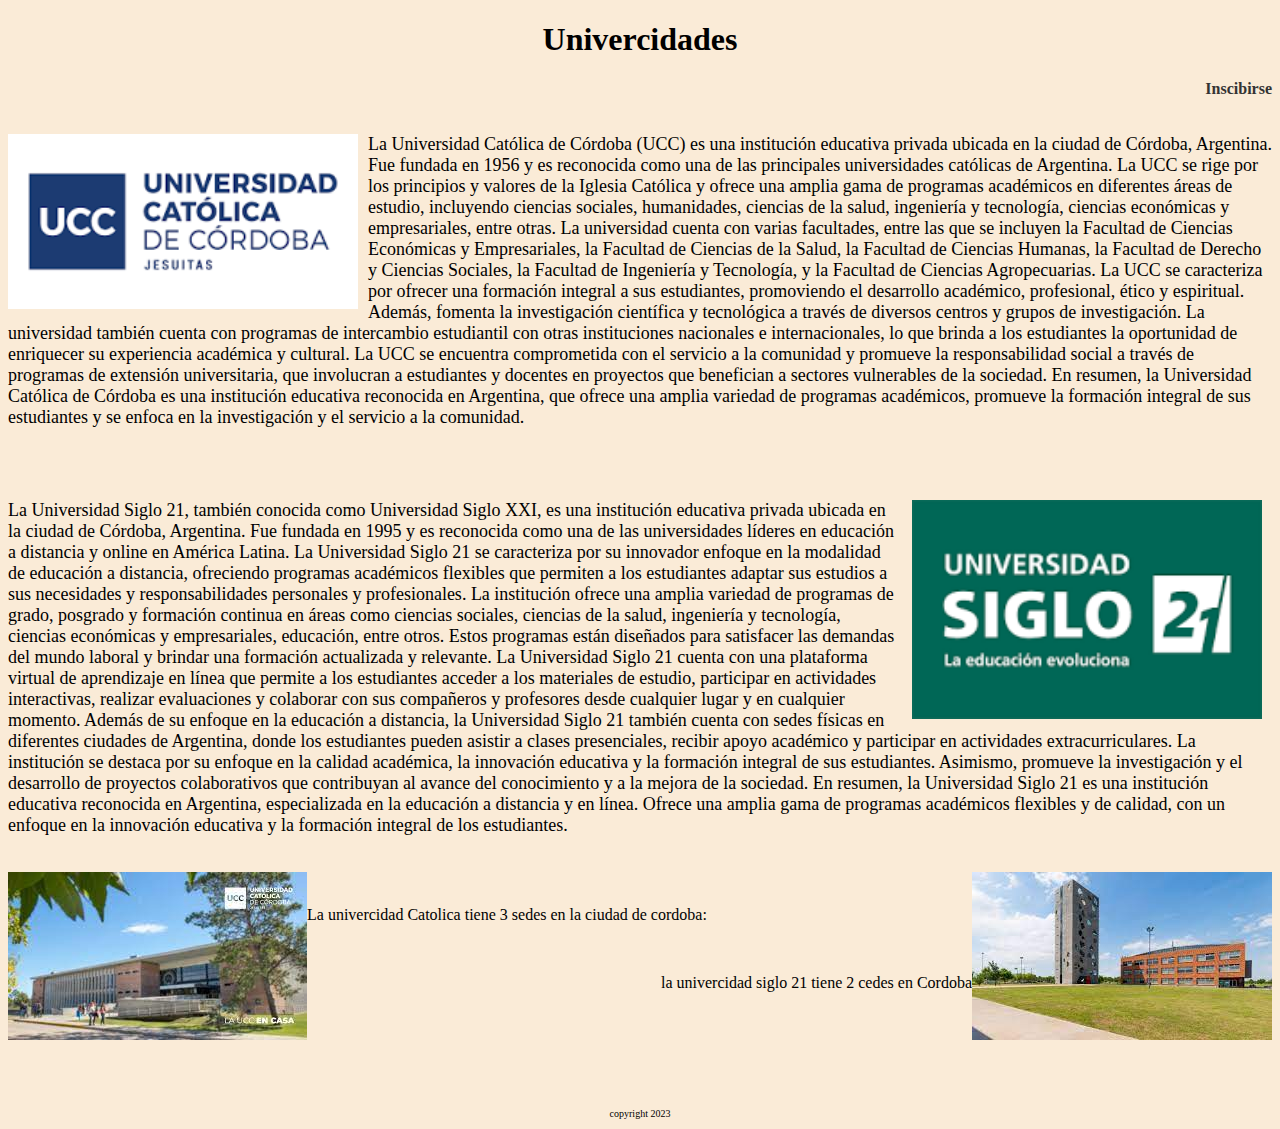
<file: index.html>
<!-- Tema: Univercidades 
     Tavia Damaris-->

<!DOCTYPE html>
<html lang="en">
<head>
    <meta charset="UTF-8">
    <meta name="viewport" content="width=device-width, initial-scale=1.0">
    <title>Univercidades</title>

    <link rel="stylesheet" href="styles.css">
</head>
<header>
    <h1>Univercidades</h1>
    <nav id="menu">
        <a href="contacto.html">Inscibirse</a>
        </nav>
        <br><br>
</header>
<body>
    <main>
        <section>
            <img src="/img/ucc.png" alt="imagen1" width="350" align="left">
            <p>La Universidad Católica de Córdoba (UCC) es una institución educativa privada ubicada en la ciudad de Córdoba, Argentina. Fue fundada en 1956 y es reconocida como una de las principales universidades católicas de Argentina.
                La UCC se rige por los principios y valores de la Iglesia Católica y ofrece una amplia gama de programas académicos en diferentes áreas de estudio, incluyendo ciencias sociales, humanidades, ciencias de la salud, ingeniería y tecnología, ciencias económicas y empresariales, entre otras.
                La universidad cuenta con varias facultades, entre las que se incluyen la Facultad de Ciencias Económicas y Empresariales, la Facultad de Ciencias de la Salud, la Facultad de Ciencias Humanas, la Facultad de Derecho y Ciencias Sociales, la Facultad de Ingeniería y Tecnología, y la Facultad de Ciencias Agropecuarias.
                La UCC se caracteriza por ofrecer una formación integral a sus estudiantes, promoviendo el desarrollo académico, profesional, ético y espiritual. Además, fomenta la investigación científica y tecnológica a través de diversos centros y grupos de investigación.
                La universidad también cuenta con programas de intercambio estudiantil con otras instituciones nacionales e internacionales, lo que brinda a los estudiantes la oportunidad de enriquecer su experiencia académica y cultural.
                La UCC se encuentra comprometida con el servicio a la comunidad y promueve la responsabilidad social a través de programas de extensión universitaria, que involucran a estudiantes y docentes en proyectos que benefician a sectores vulnerables de la sociedad.            
                En resumen, la Universidad Católica de Córdoba es una institución educativa reconocida en Argentina, que ofrece una amplia variedad de programas académicos, promueve la formación integral de sus estudiantes y se enfoca en la investigación y el servicio a la comunidad.
            </p>
            <br>
            <br>
        </section>
    
        <section>
            <img src="/img/siglo21.png" alt="imagen2" width="350" align="right">
            <p>
                La Universidad Siglo 21, también conocida como Universidad Siglo XXI, es una institución educativa privada ubicada en la ciudad de Córdoba, Argentina. Fue fundada en 1995 y es reconocida como una de las universidades líderes en educación a distancia y online en América Latina.
                La Universidad Siglo 21 se caracteriza por su innovador enfoque en la modalidad de educación a distancia, ofreciendo programas académicos flexibles que permiten a los estudiantes adaptar sus estudios a sus necesidades y responsabilidades personales y profesionales.
                La institución ofrece una amplia variedad de programas de grado, posgrado y formación continua en áreas como ciencias sociales, ciencias de la salud, ingeniería y tecnología, ciencias económicas y empresariales, educación, entre otros. Estos programas están diseñados para satisfacer las demandas del mundo laboral y brindar una formación actualizada y relevante.
                La Universidad Siglo 21 cuenta con una plataforma virtual de aprendizaje en línea que permite a los estudiantes acceder a los materiales de estudio, participar en actividades interactivas, realizar evaluaciones y colaborar con sus compañeros y profesores desde cualquier lugar y en cualquier momento.
                Además de su enfoque en la educación a distancia, la Universidad Siglo 21 también cuenta con sedes físicas en diferentes ciudades de Argentina, donde los estudiantes pueden asistir a clases presenciales, recibir apoyo académico y participar en actividades extracurriculares.
                La institución se destaca por su enfoque en la calidad académica, la innovación educativa y la formación integral de sus estudiantes. Asimismo, promueve la investigación y el desarrollo de proyectos colaborativos que contribuyan al avance del conocimiento y a la mejora de la sociedad.
                En resumen, la Universidad Siglo 21 es una institución educativa reconocida en Argentina, especializada en la educación a distancia y en línea. Ofrece una amplia gama de programas académicos flexibles y de calidad, con un enfoque en la innovación educativa y la formación integral de los estudiantes. 
            </p>
            <br>
        </section>
        
            <img src="img/uccampus.jpg" alt="imagen3" align="left">
            <img src="img/campus21.jpg" alt="imagen4" align="right">
            <br>
        <p>
           La univercidad Catolica tiene 3 sedes en la ciudad de cordoba:    
        </p>
        <br>
        <p align="right">
            la univercidad siglo 21 tiene 2 cedes en Cordoba
        </p>

    </main>
        <footer>
         <br><br><br><br><br>
            <p>copyright 2023</p>
        </footer>

</body>
</html>
</file>
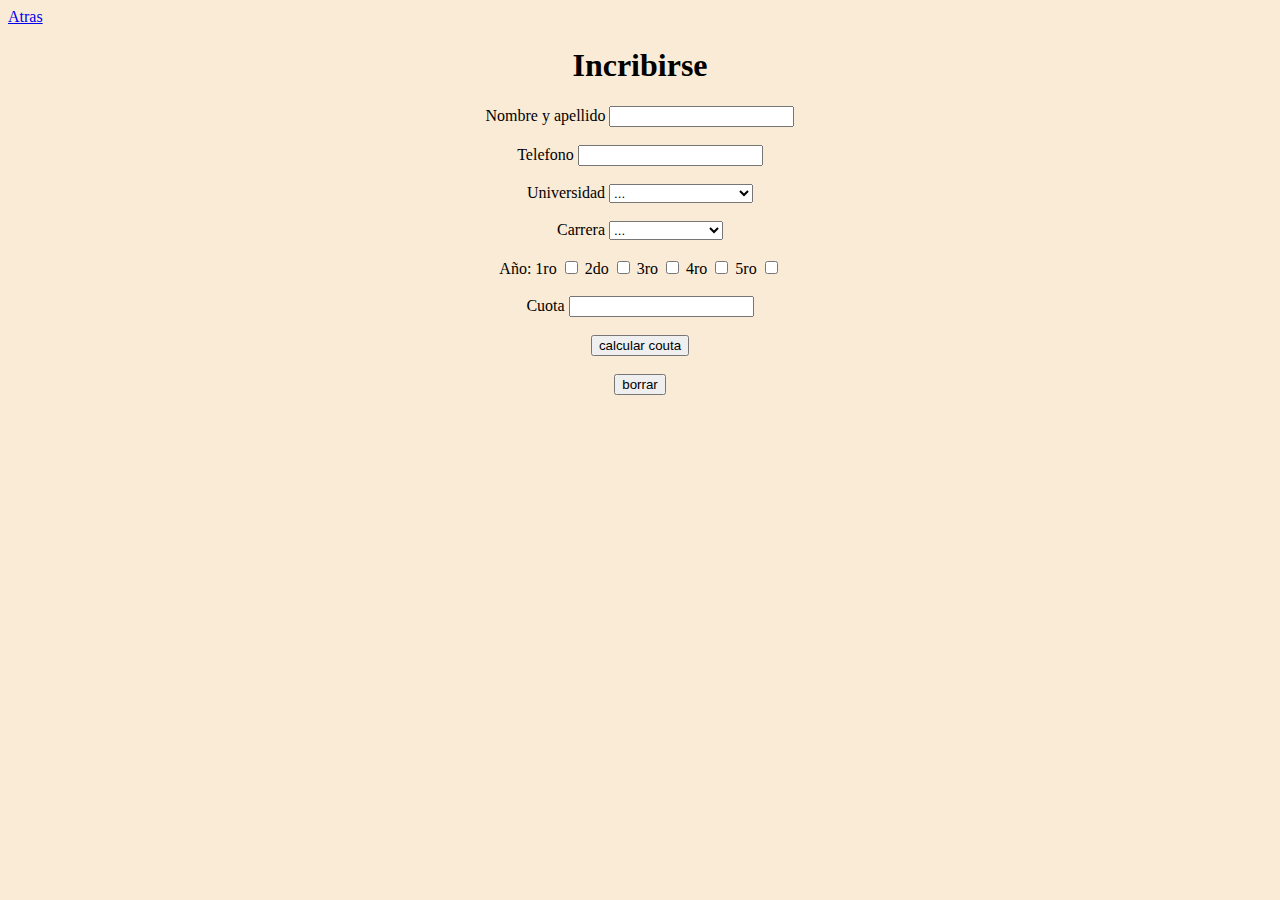
<file: contacto.html>
<!DOCTYPE html>
<html lang="en">
<head>
    <meta charset="UTF-8">
    <meta name="viewport" content="width=device-width, initial-scale=1.0">
    <title>Inscibirse</title>
    <script src="funciones.js"></script>
    <link rel="stylesheet" href="styles.css">
</head>
<header>
    <a href="index.html">Atras</a>
</header>
<body>
    <h1 >Incribirse</h1>
    <form class="texto">
        <span>Nombre y apellido</span>
        <input type="text" id="nombre" name="nombre">
        <br><br>
        <span>Telefono</span>
        <input type="text" id="cel" name="telefono">
        <br><br>
        Universidad <select name="univercidad" id="uni">
            <option value="">... </option>
            <option value="ucc">Catolica de Cordoba</option>
            <option value="s21"> Siglo 21 </option>
        </select>
        <br><br>
        Carrera <select name="carrera" id="car">
            <option value="">... </option>
            <option value="ing">Ing. Electronica</option>
            <option value="abo">Abogacia </option>
            <option value="med">Medicina </option>
        </select>
        <br><br>
        <span>Año: </span>
        1ro <input type="checkbox" id="n1" >
        2do <input type="checkbox" id="n2" >
        3ro <input type="checkbox" id="n3" >
        4ro <input type="checkbox" id="n4" >
        5ro <input type="checkbox" id="n5" >
        <br><br>
        Cuota <input type="text" id="valor" name="valor"><br><br>
        <button type="button" onclick="cuota() & validar()">calcular couta</button> <br><br>
        <button type="button" onclick="borrar()">borrar</button>

    
    </form>
    
</body>
</html>
</file>
<file: styles.css>
h1{
    text-align: center;
  }
  #menu {
    float: right;
  }

  #menu a {
    margin-left: 10px;
    text-decoration: none;
    color: #333;
    font-weight: bold;
  }

main section img {
    max-width: 100%; 
    float: left;
    margin-right: 10px; 
  }
  
  main section:nth-child(2) img {
    float: right;
    margin-left: 10px; 
  }
  main section p {
    font-size: 18px; 
  }
  footer p{
    font-size: 10px; 
    margin-left: 30px; 
    margin-right: 30px;
    text-align: center;
}

.texto {
     text-align: center;
     align-items: center;
    flex-direction: column;
  }
body{
    background-color: antiquewhite;
    
  }
</file>
